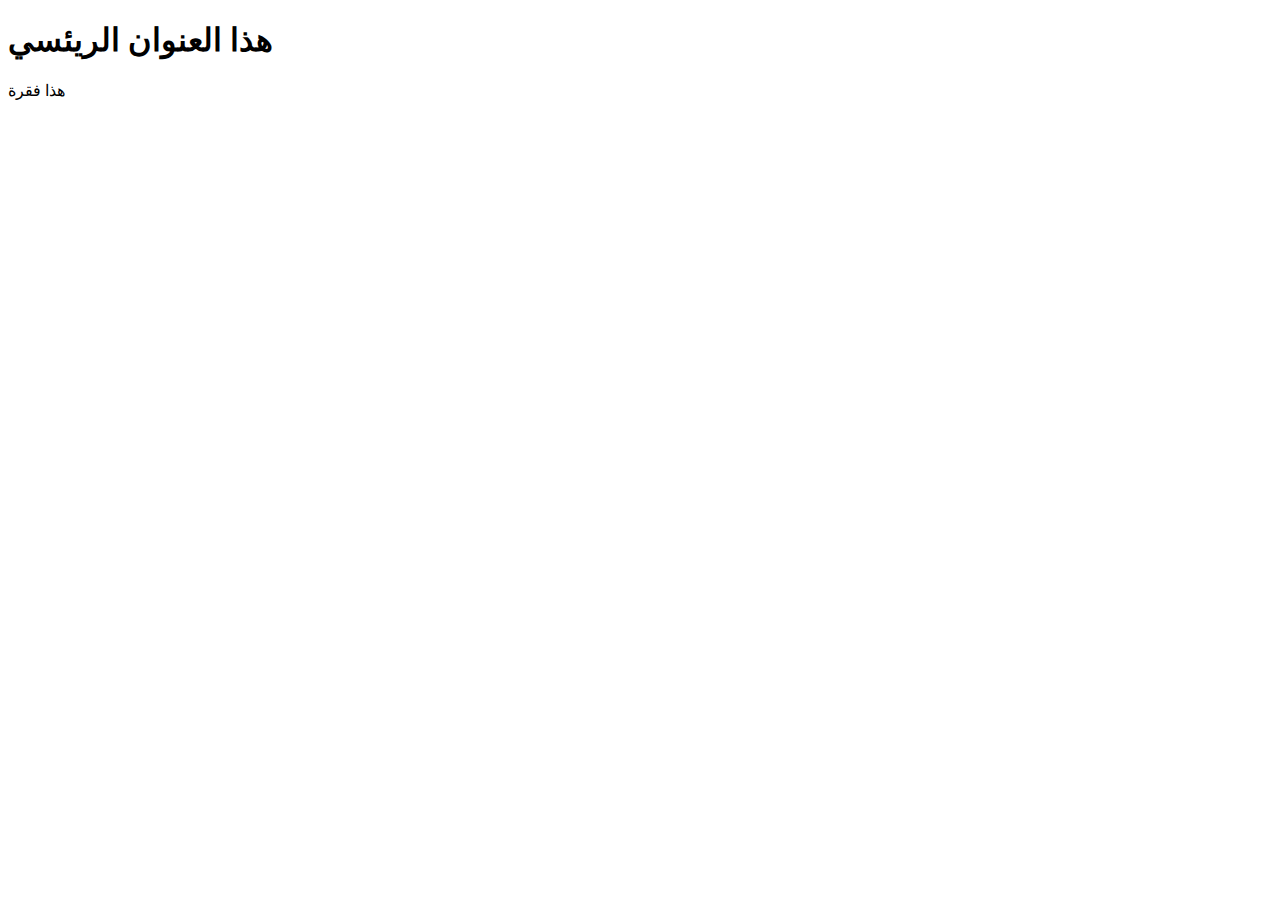
<file: الرحله التعليميه/HTML/class1/index.html>
<!DOCTYPE html>
<html lang="en">
<head>
    <meta charset="UTF-8">
    <meta name="viewport" content="width=device-width, initial-scale=1.0">
    <title>Document</title>
</head>
<body>
    <div class="battal1">
        <h1>هذا العنوان الريئسي </h1>
        <p>هذا فقرة</p>
</div>
    
</body>
</file>
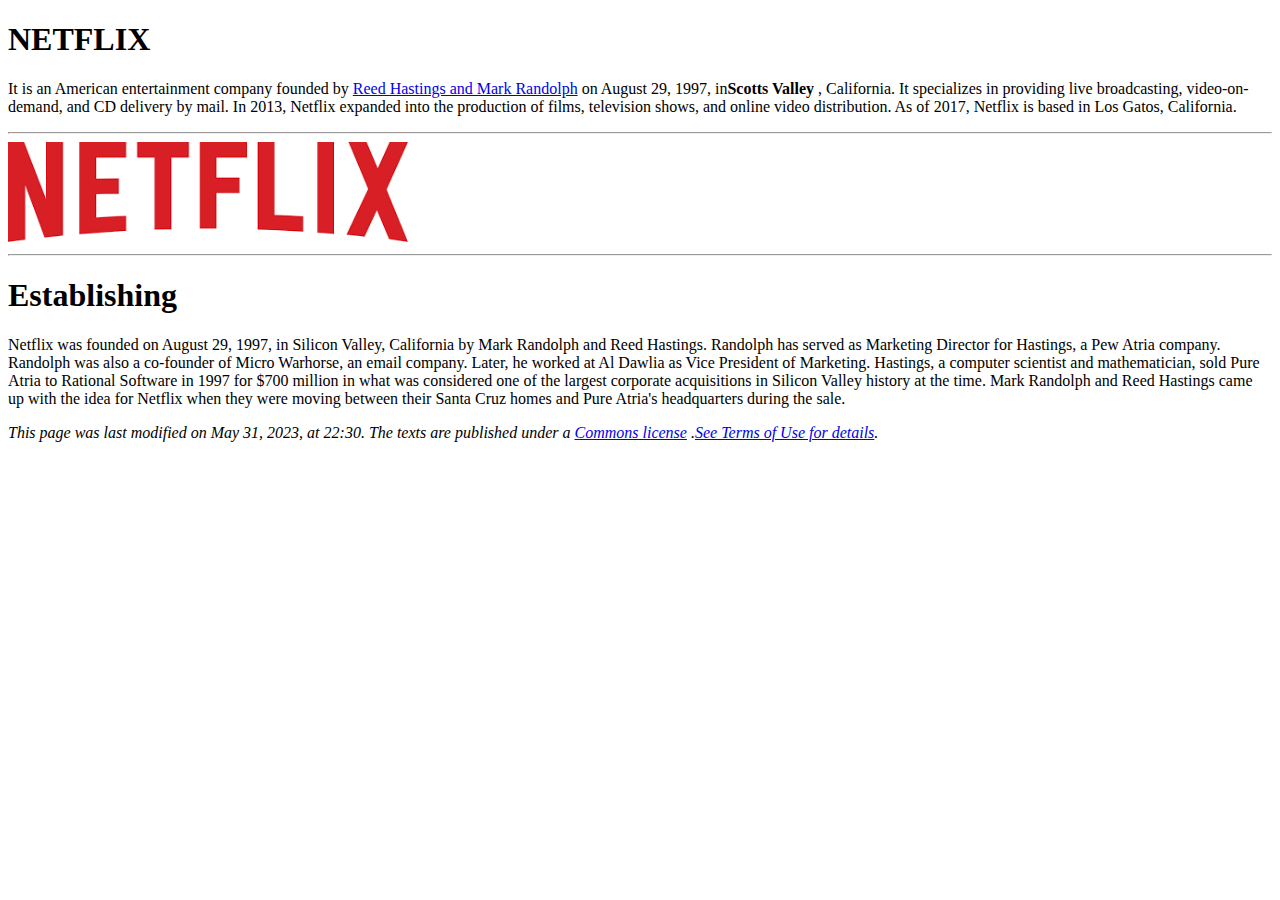
<file: الرحله التعليميه/HTML/التحدي الاول/index.html>
<!DOCTYPE html>
<html lang="en">
<head>
    <meta charset="UTF-8">
    <meta name="viewport" content="width=device-width, initial-scale=1.0">
    <title>netflix</title>
    <link href="downloadنتفلكس logo.png">
</head>
<body>
   <b><h1>NETFLIX</h1></b>

<p>It is an American entertainment company founded by <a href="https://ar.wikipedia.org/wiki/%D8%B1%D9%8A%D8%AF_%D9%87%D8%A7%D8%B3%D8%AA%D9%8A%D9%86%D8%BA%D8%B2">Reed Hastings and Mark Randolph</a>  on August 29, 1997, in<b>Scotts Valley</b> , California. It specializes in providing live broadcasting, video-on-demand, and CD delivery by mail. In 2013, Netflix expanded into the production of films, television shows, and online video distribution. As of 2017, Netflix is ​​based in Los Gatos, California.</p>
<hr>

<img src="نتفلكس.png" width="400" height="100">

<hr>
<b><h1>Establishing</h1></b>
<p>Netflix was founded on August 29, 1997, in Silicon Valley, California by Mark Randolph and Reed Hastings. Randolph has served as Marketing Director for Hastings, a Pew Atria company. Randolph was also a co-founder of Micro Warhorse, an email company. Later, he worked at Al Dawlia as Vice President of Marketing. Hastings, a computer scientist and mathematician, sold Pure Atria to Rational Software in 1997 for $700 million in what was considered one of the largest corporate acquisitions in Silicon Valley history at the time. Mark Randolph and Reed Hastings came up with the idea for Netflix when they were moving between their Santa Cruz homes and Pure Atria's headquarters during the sale.</p>




<i><p>This page was last modified on May 31, 2023, at 22:30.
    The texts are published under a <a href="https://ar.wikipedia.org/wiki/%D9%88%D9%8A%D9%83%D9%8A%D8%A8%D9%8A%D8%AF%D9%8A%D8%A7:%D8%B4%D8%B1%D9%88%D8%B7_%D8%A7%D9%84%D8%A7%D8%B3%D8%AA%D8%AE%D8%AF%D8%A7%D9%85">Commons license</a> .<a href="https://ar.wikipedia.org/wiki/%D9%88%D9%8A%D9%83%D9%8A%D8%A8%D9%8A%D8%AF%D9%8A%D8%A7:%D8%B4%D8%B1%D9%88%D8%B7_%D8%A7%D9%84%D8%A7%D8%B3%D8%AA%D8%AE%D8%AF%D8%A7%D9%85">See Terms of Use for details</a>.</p></i>


</body>
</html>
</file>
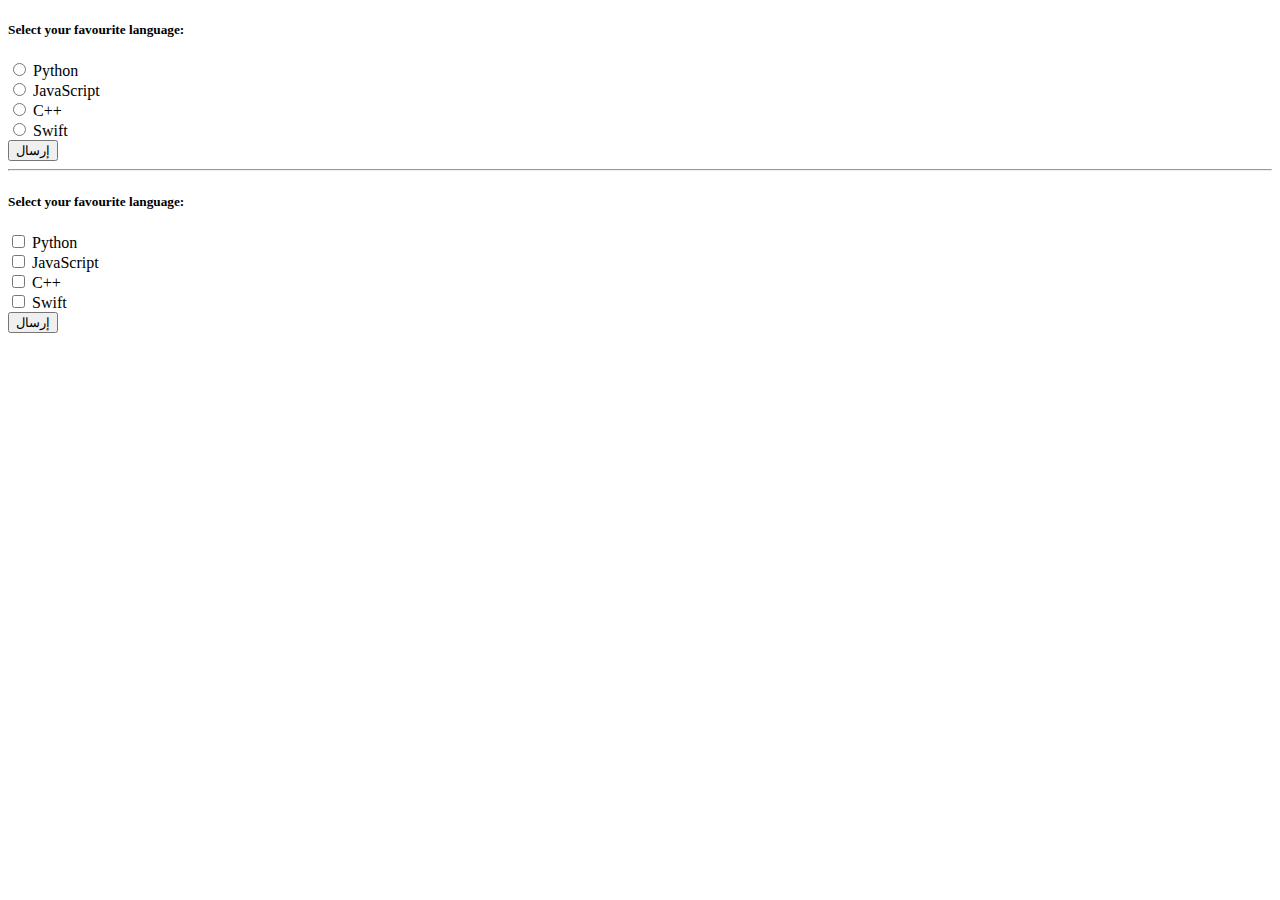
<file: الرحله التعليميه/HTML/التحدي الثاني/index.html>
<!DOCTYPE html>
<html lang="en">
<head>
    <meta charset="UTF-8">
    <meta name="viewport" content="width=device-width, initial-scale=1.0">
    <title>Document</title>
</head>
<body>
    

    <div>
    
         <b><h5>Select your favourite language:</h5></b>

         <form action="" method="get">
            <input type="radio" name="tag" id="tag2">
            <label for="tag4">Python</label>
           </form>
           <form action="" method="get">
            <input type="radio" name="tag" id="tag2">
            <label for="tag4">JavaScript</label>
          </form>

          
          <form action="" method="get">
            <input type="radio" name="tag" id="tag2">
            <label for="tag4">C++</label>
           </form>
           <form action="" method="get">
            <input type="radio" name="tag" id="tag2">
            <label for="tag4">Swift</label>
           </form>
         
         <form action="" method="get">
            <input type="submit" value="إرسال">
            <label for="tag4"></label>
           </form>
    <hr>

         <h5>Select your favourite language:</h5> 



    </div>



    
    <form action="" method="get">
        <input type="checkbox" name="tag" id="tag2">
        <label for="tag4">Python</label>
       </form>
       <form action="" method="get">
        <input type="checkbox" name="tag" id="tag2">
        <label for="tag4">JavaScript</label>
       </form>
       <form action="" method="get">
        <input type="checkbox" name="tag" id="tag2">
        <label for="tag4">C++</label>
       </form>
       <form action="" method="get">
        <input type="checkbox" name="tag" id="tag2">
        <label for="tag4">Swift</label>
       </form>
    
       <form action="" method="get">
        <input type="submit" value="إرسال">
        <label for="tag4"></label>
         






</body>
</html>
</file>
